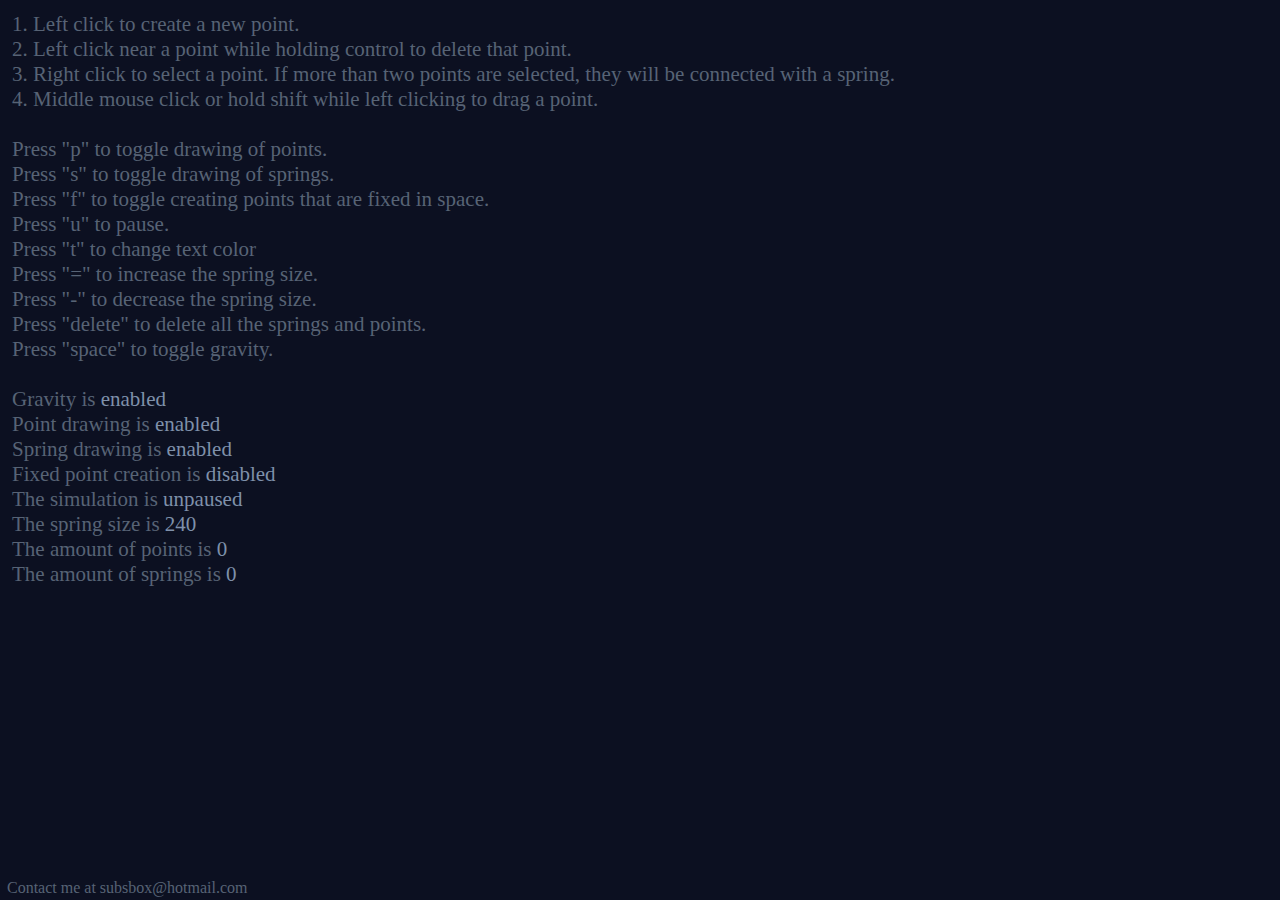
<file: index.html>
﻿<!DOCTYPE html PUBLIC "-//W3C//DTD XHTML 1.0 Transitional//EN" "http://www.w3.org/TR/xhtml1/DTD/xhtml1-transitional.dtd">

<html xmlns="http://www.w3.org/1999/xhtml">
<head>
    <title>ChubMarine</title>
    <script src="http://ajax.googleapis.com/ajax/libs/jquery/1.9.1/jquery.min.js" ></script>
    <script src="jquery-ui-1.10.2.custom.js" type="text/javascript"></script>
    <script src="main.js" type="text/javascript"></script>
    <link href="style.css" rel="stylesheet" type="text/css" />
</head>
    <body onload="main()" id="body">
        <div id="fb-root"></div>
        <script>(function (d, s, id) {
            var js, fjs = d.getElementsByTagName(s)[0];
            if (d.getElementById(id)) return;
            js = d.createElement(s); js.id = id;
            js.src = "http://connect.facebook.net/en_US/all.js#xfbml=1";
            fjs.parentNode.insertBefore(js, fjs);
            }(document, 'script', 'facebook-jssdk'));
        </script>
        <div id='instructions'>
            1. Left click to create a new point. <br/>
            2. Left click near a point while holding control to delete that point. <br/>
            3. Right click to select a point. If more than two points are selected, they will be connected with a spring. <br/>
            4. Middle mouse click or hold shift while left clicking to drag a point. <br/><br/>

            Press "p" to toggle drawing of points. <br/>
            Press "s" to toggle drawing of springs. <br/>
            Press "f" to toggle creating points that are fixed in space. <br/>
            Press "u" to pause. <br/>
            Press "t" to change text color <br/>
            Press "=" to increase the spring size. <br/>
            Press "-" to decrease the spring size. <br/>
            Press "delete" to delete all the springs and points. <br/>
            Press "space" to toggle gravity. <br/><br/>
            <span id="settings">
                Gravity is <span id="GravityOn" class="setting"></span> <br/>
                Point drawing is <span id="PointDrawingOn" class="setting"></span> <br/>
                Spring drawing is <span id="SpringDrawingOn" class="setting"></span> <br/>
                Fixed point creation is <span id="FixedPointCreation" class="setting"></span> <br/>
                The simulation is <span id="Paused" class="setting"></span> <br/>
                The spring size is <span id="SpringSize" class="setting"></span> <br/>
                The amount of points is <span id="AmountOfPoints" class="setting"></span> <br/>
                The amount of springs is <span id="AmountOfSprings" class="setting"></span> <br/>
            </span>
        </div>
        <div class="fb-like" data-href="http://www.chubmarine.com/" data-send="true" data-layout="button_count" data-width="80" data-show-faces="false"></div>
        <canvas id="myCanvas" oncontextmenu="return false;"></canvas>
        <div id="contact">
            Contact me at subsbox@hotmail.com
        </div>

        <!-- Start of StatCounter Code for Default Guide -->
        <script type="text/javascript">
        var sc_project=8915761; 
        var sc_invisible=1; 
        var sc_security="5adc3226"; 
        var scJsHost = (("https:" == document.location.protocol) ?
        "https://secure." : "http://www.");
        document.write("<sc"+"ript type='text/javascript' src='" +
        scJsHost+
        "statcounter.com/counter/counter.js'></"+"script>");
        </script>
        <noscript><div class="statcounter"><a title="website
        statistics" href="http://statcounter.com/free-web-stats/"
        target="_blank"><img class="statcounter"
        src="http://c.statcounter.com/8915761/0/5adc3226/1/"
        alt="website statistics"></a></div></noscript>
        <!-- End of StatCounter Code for Default Guide -->
    </body>
</html>
</file>
<file: style.css>
﻿html, body {
    width:  100%;
    height: 100%;
    margin: 0px;
    padding: 0;
    background: #0C1021;
    cursor: default;
    color: #576375;
    overflow:hidden;

    -webkit-user-select: none; /* Chrome/Safari */        
    -moz-user-select: none; /* Firefox */
    -ms-user-select: none; /* IE10+ */

}

#instructions {
    z-index: 1;
    padding: 12px;
    margin-top: 0;
    position: absolute;
    font-family: "Century Gothic";
    font-size: 21px; 
}

#myCanvas {
    margin-left: 0px;
    position: absolute;
    z-index: 2;
}

.setting {
    color: #7F90AA;   
}

.fb-like {
    z-index: 100;
    position:absolute;
    float: right;
    color: #004993;
    font-family:Arial, Helvetica, sans-serif;
    font-size: 10px;
    font-weight: bold;
    height: 15px;
    padding-bottom: 0px;
    padding-left: 5px;
    padding-top: 2px;
    padding: 7px;
}

#contact {
    position: absolute;
    bottom: 0px;
    padding-bottom: 3px;
    padding-left: 7px;
}
</file>
